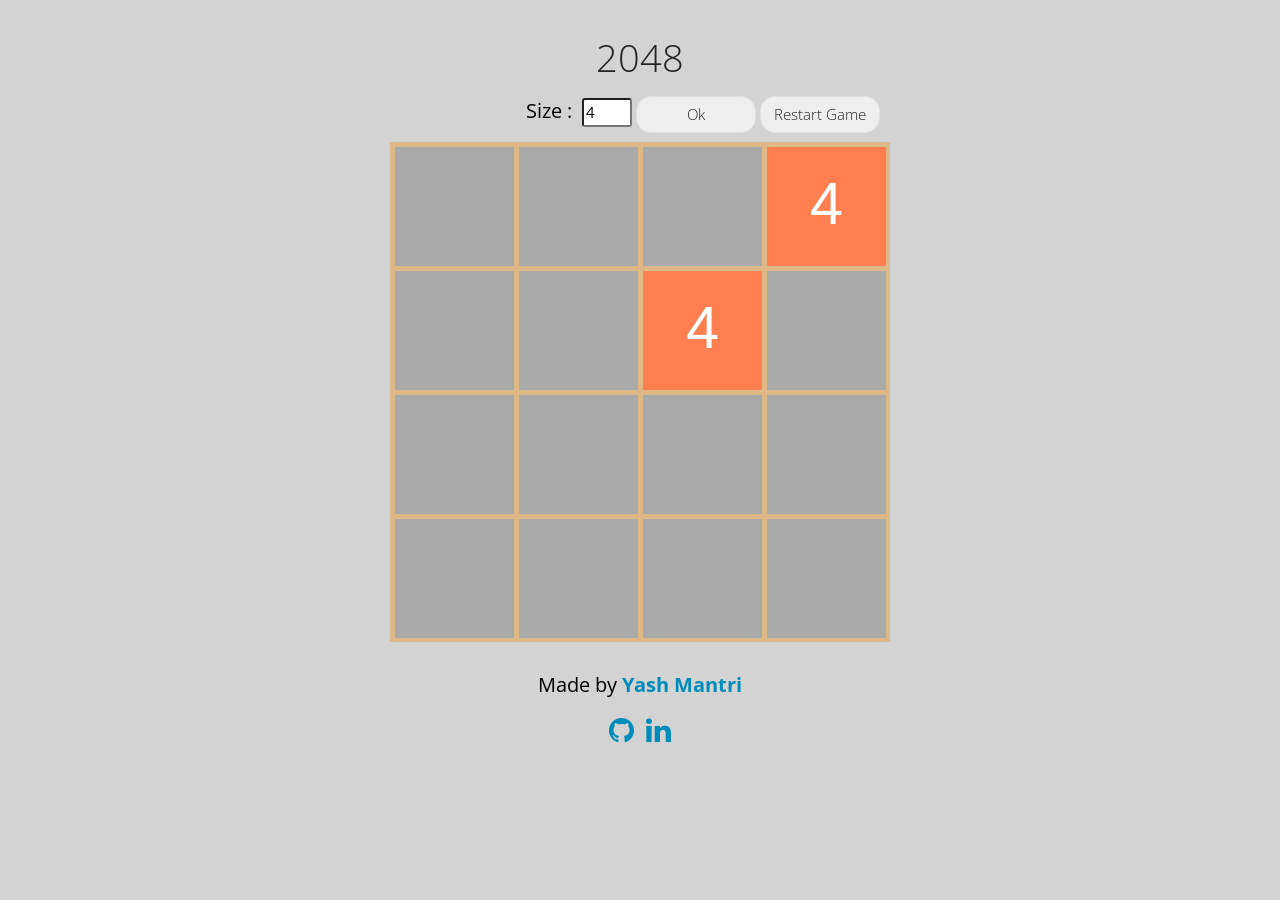
<file: index.html>
<!DOCTYPE html>
<html>
<head>
  <meta charset="UTF-8">
  <link href="static/bootstrap.min.css" rel="stylesheet">
  <link rel="stylesheet" href="https://cdnjs.cloudflare.com/ajax/libs/font-awesome/4.7.0/css/font-awesome.min.css">
  <link href="static/style.css" rel="stylesheet">
  <link rel="icon" href="https://lh3.googleusercontent.com/jcdJjQPdWyCqR6UNll33ga_jOXSUeVnVFdnTfepM891hJoekmQGg9sHc9Li0AeDnEys">
  <title>2048</title>
</head>
<body>
  <h1 style="margin-top: 35px;">2048</h1>
  <p id="score"></p>
  <div id="size-bloc">
    <p id="size-title">Size : </p>
    <input id="size" type="number" value="4">
    <input id="change-size" class="btn btn-secondary text-center" type="button" value="Ok">
    <input id="restart" class="btn btn-secondary text-center" type="button" value="Restart Game">
    <div class="clear"></div>
  </div>
  <div id="canvas-block">
    <canvas id="canvas" width="500" height="500"></canvas>
  </div>
  <br>
  <div class="footer">
    <p>Made by <a href="https://t.me/yashmantri"><b>Yash Mantri</b></a></p>
    <a href="https://github.com/yashmantri20" target="_blank" rel="noopener noreferrer"><i style="font-size:29px;" class="fa fa-github"></i></a>&nbsp;&nbsp;
    <a href="https://www.linkedin.com/in/yashmantri20/" target="_blank" rel="noopener noreferrer"><i style="font-size:29px;" class="fa fa-linkedin"></i></a>
</div>
<p></p>
  <script src="static/script.js"></script>
</body>
</html>
</file>
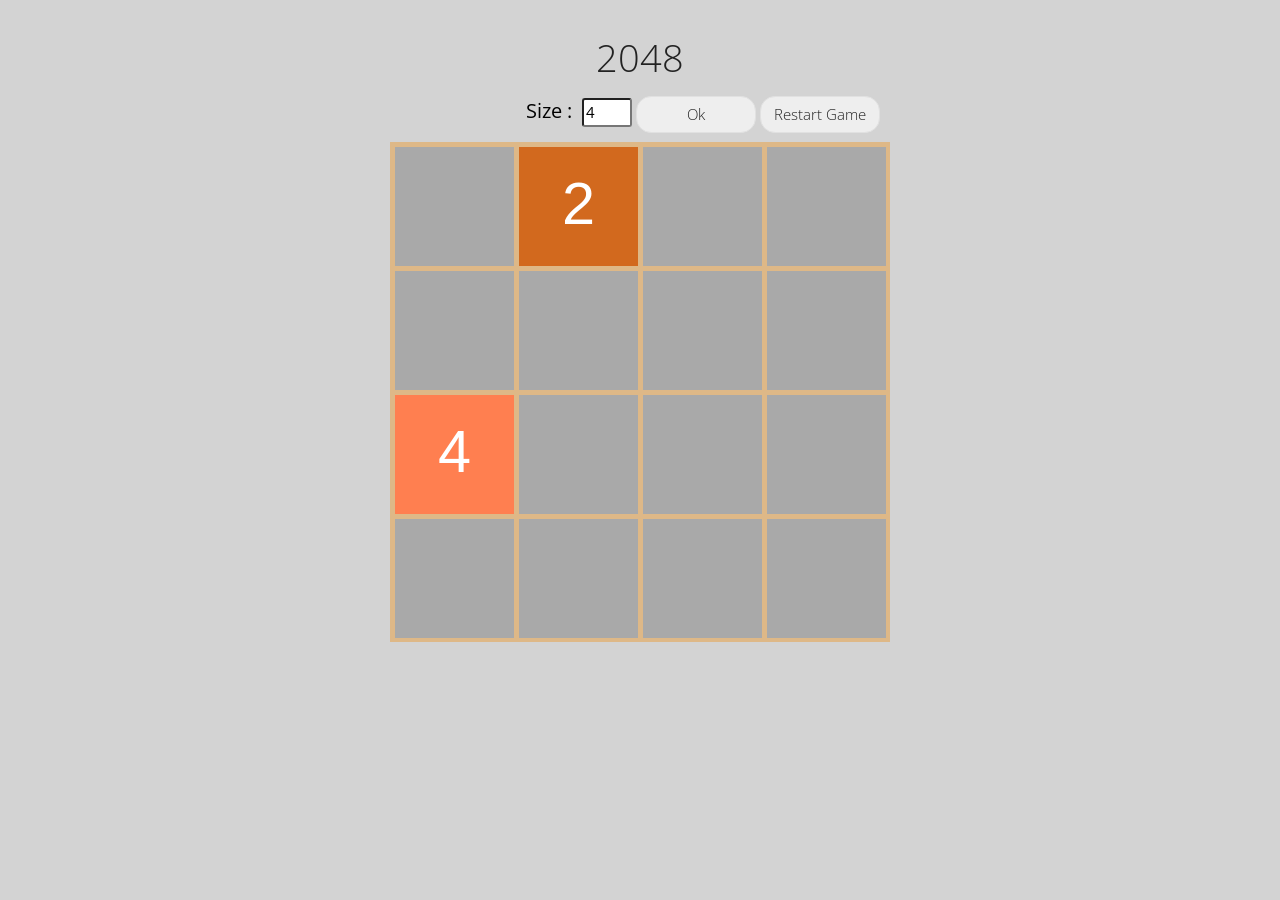
<file: 2048.html>
<!DOCTYPE html>
<html>
<head>
  <meta charset="UTF-8">
  <link href="static/bootstrap.min.css" rel="stylesheet">

  <link href="static/style.css" rel="stylesheet">
  <title>2048</title>
</head>
<body>
  <h1 style="margin-top: 35px;">2048</h1>
  <p id="score"></p>
  <div id="size-bloc">
    <p id="size-title">Size : </p>
    <input id="size" type="number" value="4">
    <input id="change-size" class="btn btn-secondary text-center" type="button" value="Ok">
    <input id="restart" class="btn btn-secondary text-center" type="button" value="Restart Game">
    <div class="clear"></div>
  </div>
  <div id="canvas-block">
    <canvas id="canvas" width="500" height="500"></canvas>
  </div>
  <script src="static/script.js"></script>
</body>
</html>
</file>
<file: static/style.css>
body{
    background-color: lightgrey;
}

p{
    color: black;
    font-size: 20px;
}

h1{
    text-align: center;
}

#score{
    text-align: center;
}

.clear{
    clear: both;
}
#size-bloc{
    margin-left: -50px;
    padding-left: 45%;
}

#size-title{
    float: left;
    margin-top: 0px;
}

#size{
    width: 50px;
    margin-left: 10px;
    border-radius: 3px;
}

#canvas{
    background-color: burlywood;
}

#canvas-block{
    margin-left: -250px;
    padding-left: 50%;
}

.btn{
    width: 120px;
    margin: auto;
    border-radius: 15px;
  }

  .footer{
    text-align: center;
    color: black;
  }
</file>
